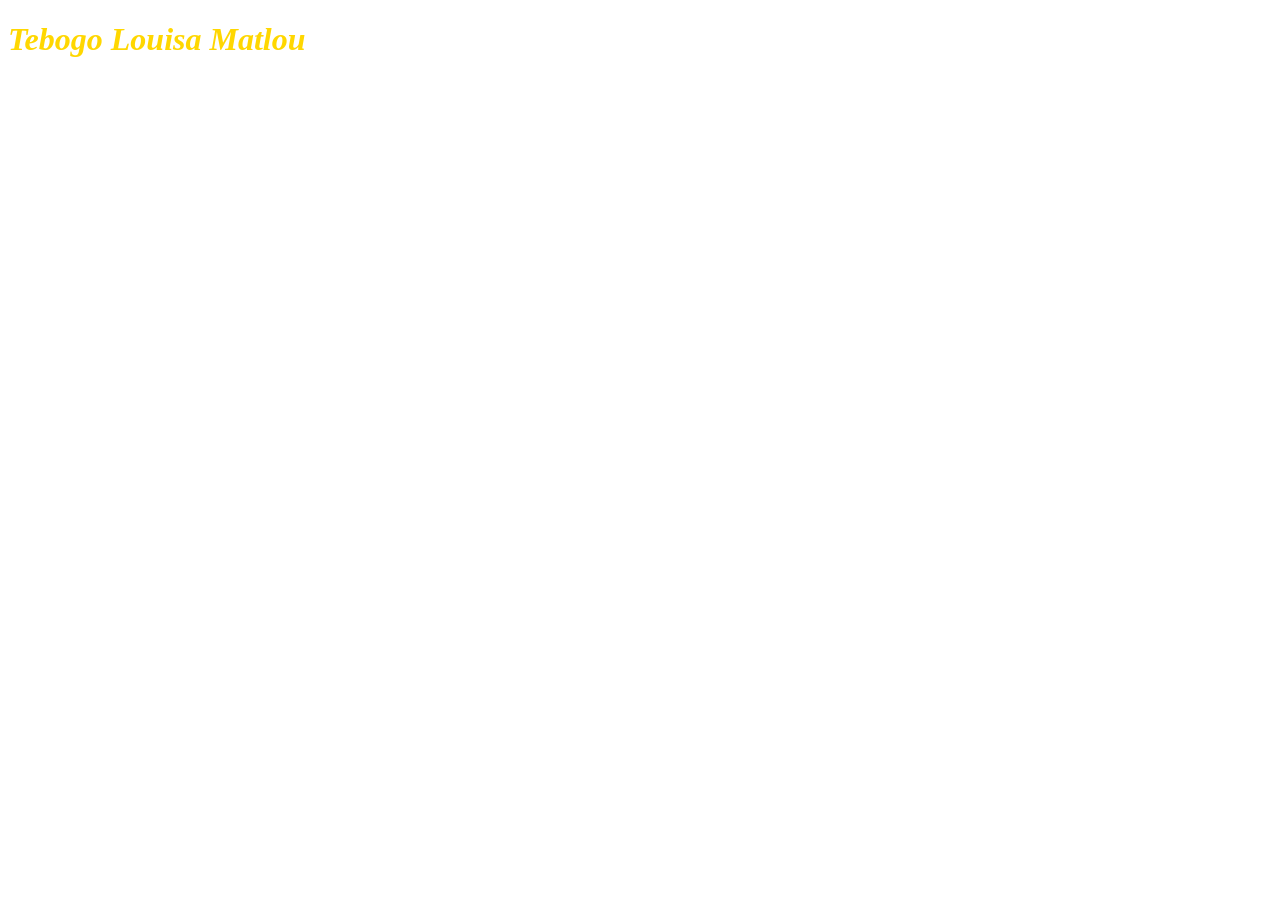
<file: Bio-bodyhtmlhead.html>
<!DOCTYPE html>
<html lang="en">



<head>
    <meta charset="UTF-8">
    <meta name="viewport" content="width=device-width, initial-scale=1.0">
    <title>Learning HTML description & title tags.</title>
    <meta name="description" content="I am an IT graduate, Technical Support majoDesigner and System Developer."> 

    <style>
        h1 {
            color: gold;
            font-style: italic;
        }



    </style>


</head>





<body>


 <h1>Tebogo Louisa Matlou</h1>

  
</body>
</html>
</file>
